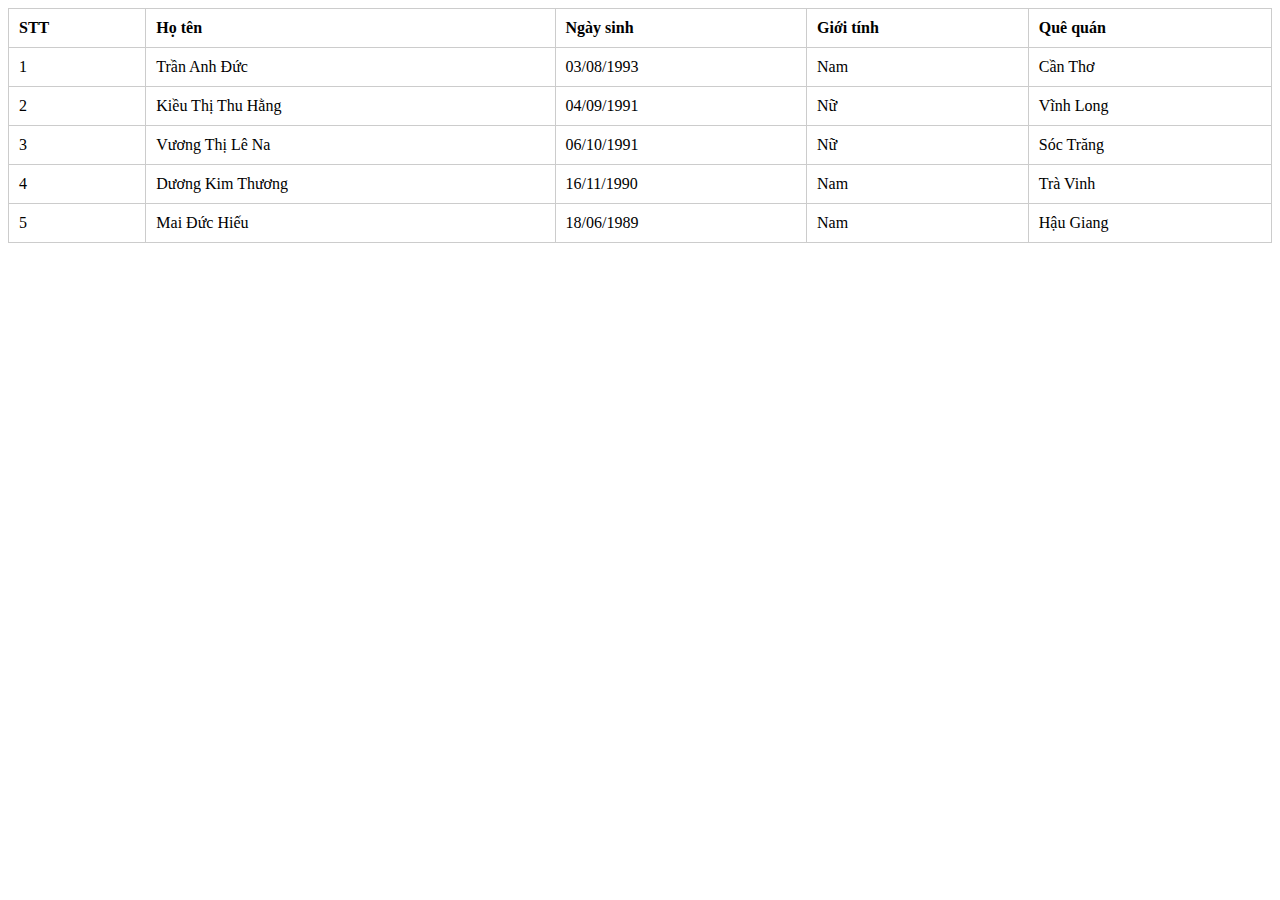
<file: demo.html>
<!DOCTYPE html>
<html>
<head>
    <title>Xem ví dụ</title>
    <style type="text/css">
        table, th, td{
            border:1px solid #ccc;
        }
        table{
            border-collapse:collapse;
            width:100%;
        }
        th, td{
            text-align:left;
            padding:10px;
        }
        tr:hover{
            background-color:#ddd;
            cursor:pointer;
        }
    </style>
</head>
<body>
    <table>
        <tr>
            <th>STT</th>
            <th>Họ tên</th>
            <th>Ngày sinh</th>
            <th>Giới tính</th>
            <th>Quê quán</th>
        </tr>
        <tr>
            <td>1</td>
            <td>Trần Anh Đức</td>
            <td>03/08/1993</td>
            <td>Nam</td>
            <td>Cần Thơ</td>
        </tr>
        <tr>
            <td>2</td>
            <td>Kiều Thị Thu Hằng</td>
            <td>04/09/1991</td>
            <td>Nữ</td>
            <td>Vĩnh Long</td>
        </tr>
        <tr>
            <td>3</td>
            <td>Vương Thị Lê Na</td>
            <td>06/10/1991</td>
            <td>Nữ</td>
            <td>Sóc Trăng</td>
        </tr>
        <tr>
            <td>4</td>
            <td>Dương Kim Thương</td>
            <td>16/11/1990</td>
            <td>Nam</td>
            <td>Trà Vinh</td>
        </tr>
        <tr>
            <td>5</td>
            <td>Mai Đức Hiếu</td>
            <td>18/06/1989</td>
            <td>Nam</td>
            <td>Hậu Giang</td>
        </tr>
    </table>
</body>
</html>
</file>
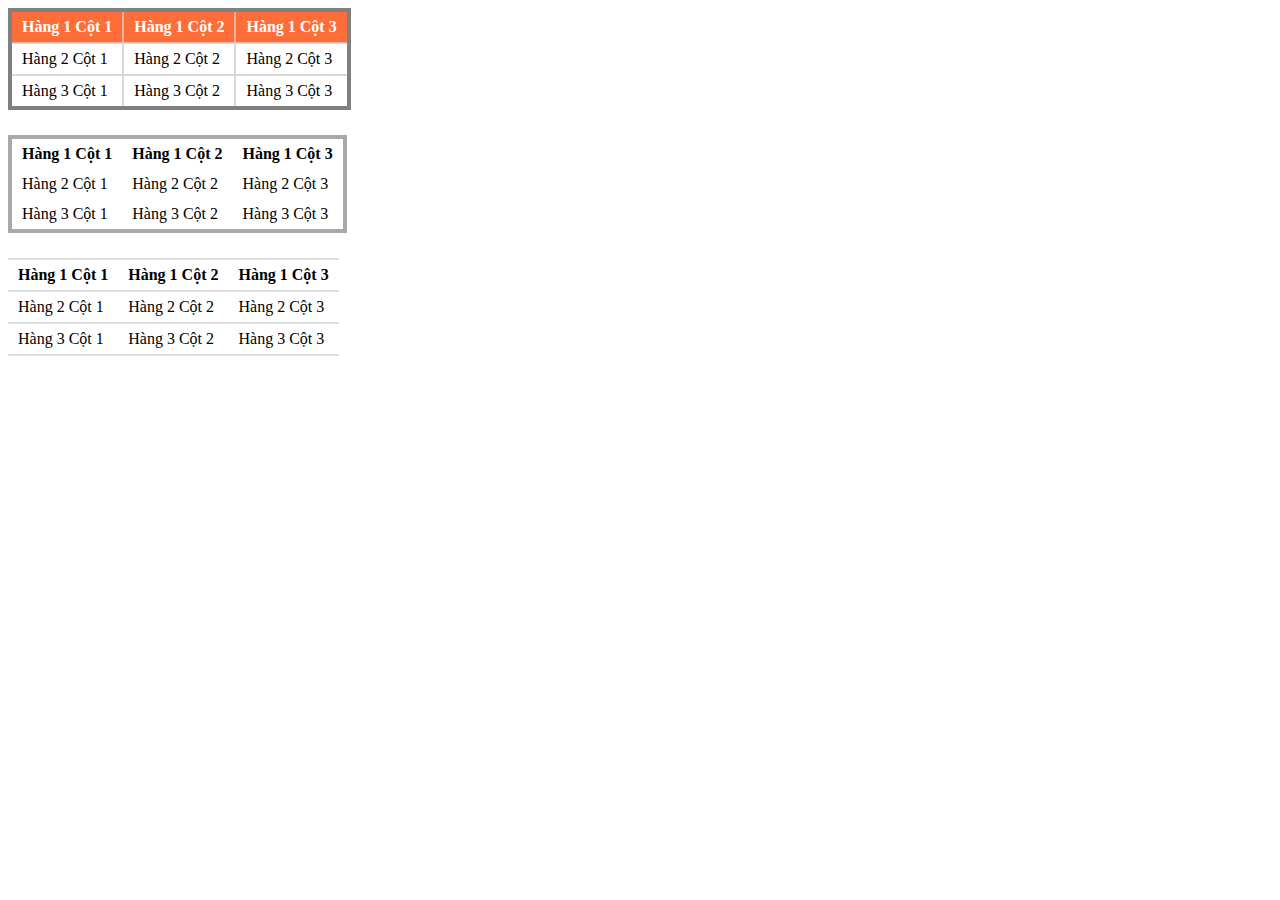
<file: table.html>
<html lang="en">
<head>
    <meta charset="UTF-8">
    <meta http-equiv="X-UA-Compatible" content="IE=edge">
    <meta name="viewport" content="width=device-width, initial-scale=1.0">
    <title>Document</title>
    <link rel="stylesheet" href="css/style-table.css">
</head>
<body>
    <div class="table-1">
        <table >
            <thead>
                <tr>
                    <th>Hàng 1 Cột 1</th>
                    <th>Hàng 1 Cột 2</th>
                    <th>Hàng 1 Cột 3</th>
                </tr>
            </thead>
            <tbody>
                <tr>
                    <td>Hàng 2 Cột 1</td>
                    <td>Hàng 2 Cột 2</td>
                    <td>Hàng 2 Cột 3</td>
                </tr>
                <tr>
                    <td>Hàng 3 Cột 1</td>
                    <td>Hàng 3 Cột 2</td>
                    <td>Hàng 3 Cột 3</td>
                </tr>
            </tbody>
        </table>
    </div>

    <div class="table-2">
        <table >
            <thead>
                <tr>
                    <th>Hàng 1 Cột 1</th>
                    <th>Hàng 1 Cột 2</th>
                    <th>Hàng 1 Cột 3</th>
                </tr>
            </thead>
            <tbody>
                <tr>
                    <td>Hàng 2 Cột 1</td>
                    <td>Hàng 2 Cột 2</td>
                    <td>Hàng 2 Cột 3</td>
                </tr>
                <tr>
                    <td>Hàng 3 Cột 1</td>
                    <td>Hàng 3 Cột 2</td>
                    <td>Hàng 3 Cột 3</td>
                </tr>
            </tbody>
        </table>
    </div>

</div>

<div class="table-4">
    <table >
        <thead>
            <tr>
                <th>Hàng 1 Cột 1</th>
                <th>Hàng 1 Cột 2</th>
                <th>Hàng 1 Cột 3</th>
            </tr>
        </thead>
        <tbody>
            <tr>
                <td>Hàng 2 Cột 1</td>
                <td>Hàng 2 Cột 2</td>
                <td>Hàng 2 Cột 3</td>
            </tr>
            <tr>
                <td>Hàng 3 Cột 1</td>
                <td>Hàng 3 Cột 2</td>
                <td>Hàng 3 Cột 3</td>
            </tr>
        </tbody>
    </table>
</div>
</body>
</html>
</file>
<file: css/style-table.css>
.table-1 table
{
    border: 4px solid gray;
}
.table-1 table
{
    border-collapse: collapse;
}
.table-1 th 
{
    border: 2px solid rgba(208, 204, 204, 0.762);
    padding: 6px 10px;
}
.table-1 td
{
    border: 2px solid rgba(208, 204, 204, 0.762);
    padding: 6px 10px;
}
.table-1 th
{
    background-color: rgba(255, 68, 0, 0.777);
    color: white;
}

.table-2 table
{
    display: inline-block;
    margin-top: 25px;
    border: 4px solid rgba(128, 128, 128, 0.679); 
    border-collapse: collapse;
}
.table-2 td
{
    border: none;
    padding: 6px 10px;
}
.table-2 th
{
    border: none;
    padding: 6px 10px;
}

.table-4 table
{
    margin-top: 25px;
    border-top: 2px solid gainsboro;
    border-bottom: 2px solid gainsboro;
    
}
.table-4 table
{
    border-collapse: collapse;
}
.table-4 td
{
    border-top: 2px solid gainsboro;
    border-bottom: 2px solid gainsboro;
    padding: 6px 10px;
}
.table-4 th
{
    border: none;
    padding: 6px 10px;
}
.table-4 tr:hover{
    background-color:#ddd;
    cursor:pointer;
}
</file>
